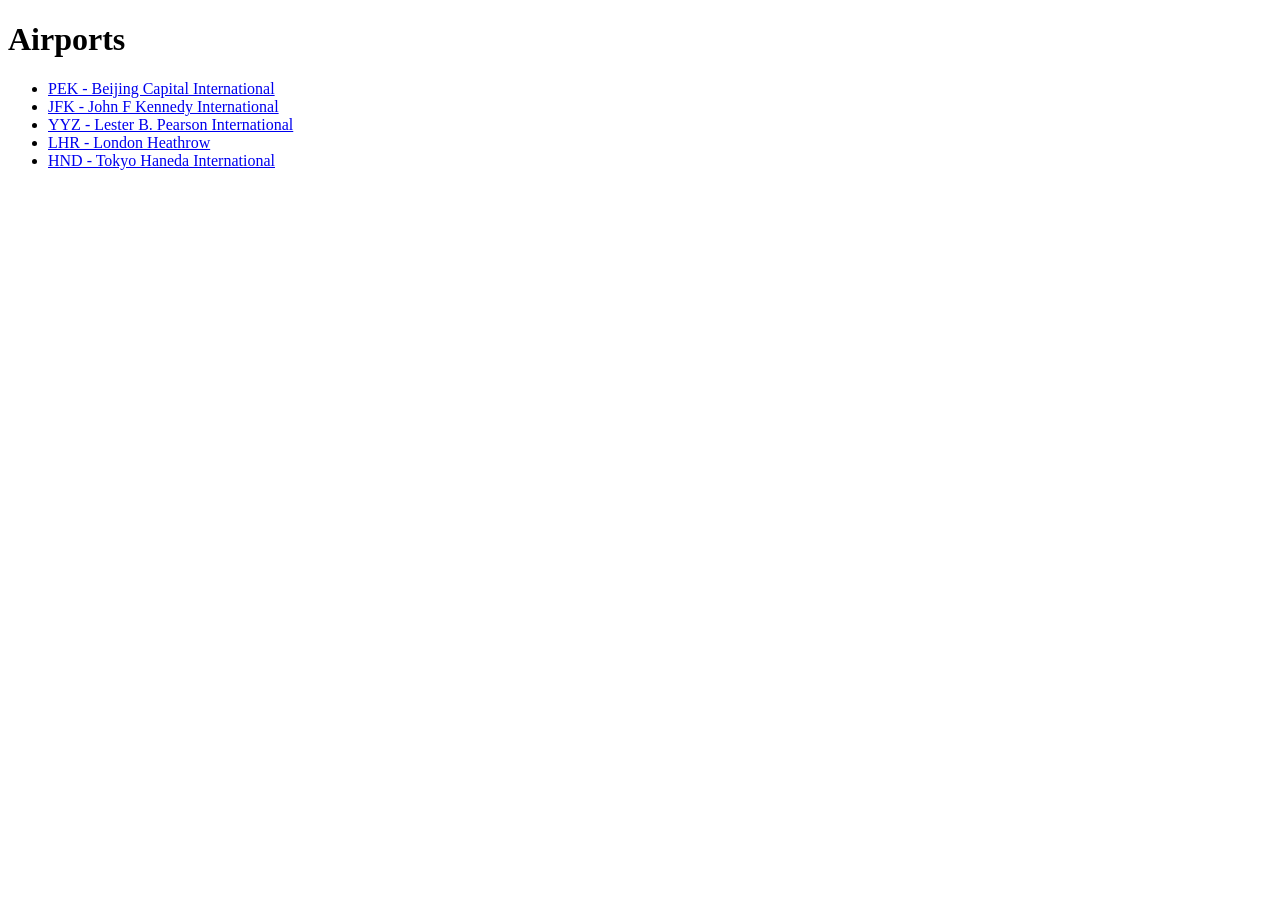
<file: index.html>
<!DOCTYPE html>
<html>

<head>
    <meta charset="utf-8" />
    <title>Strings Practice | COMP1073 Client-Side JavaScript</title>
    <script src="scripts/index.js" defer></script>
</head>

<body>
    <h1>Airports</h1>
    <ul>
        <li>Beijing Capital International, https://goo.gl/maps/iPe5fAqzq8C2 PEK</li>
        <li>John F Kennedy International, https://goo.gl/maps/JWwABmA3MBS2 JFK</li>
        <li>Lester B. Pearson International, https://goo.gl/maps/Ypu1dJLsnQu YYZ</li>
        <li>London Heathrow, https://goo.gl/maps/TFx8SrATdYr LHR</li>
        <li>Tokyo Haneda International, https://goo.gl/maps/5UxH2TxbRtT2 HND</li>
    </ul>
</body>

</html>
</file>
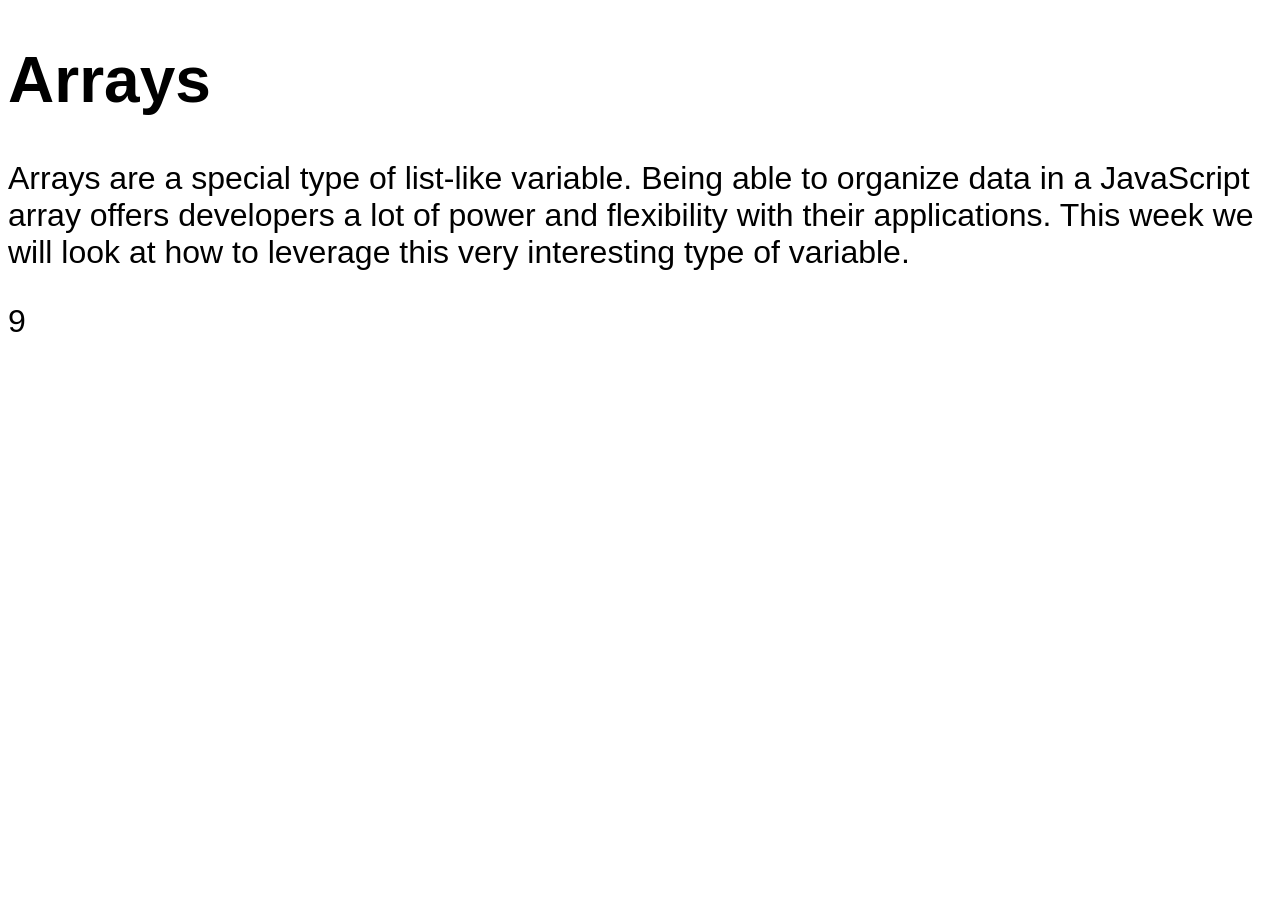
<file: arrays.html>
<!DOCTYPE html>
<html>

<head>
	<meta charset="utf-8" />
	<title>Arrays | COMP1073 Client-Side JavaScript</title>
	<link href="styles.css" rel="stylesheet" />
	<script src="scripts/arrays.js" defer></script>
</head>

<body>
	<h1>Arrays</h1>
	<div>
		<div></div>
	</div>
	<p>Arrays are a special type of list-like variable. Being able to organize data in a JavaScript array offers
		developers a lot of power and flexibility with their applications. This week we will look at how to leverage
		this very interesting type of variable.</p>
	<p></p>
</body>

</html>
</file>
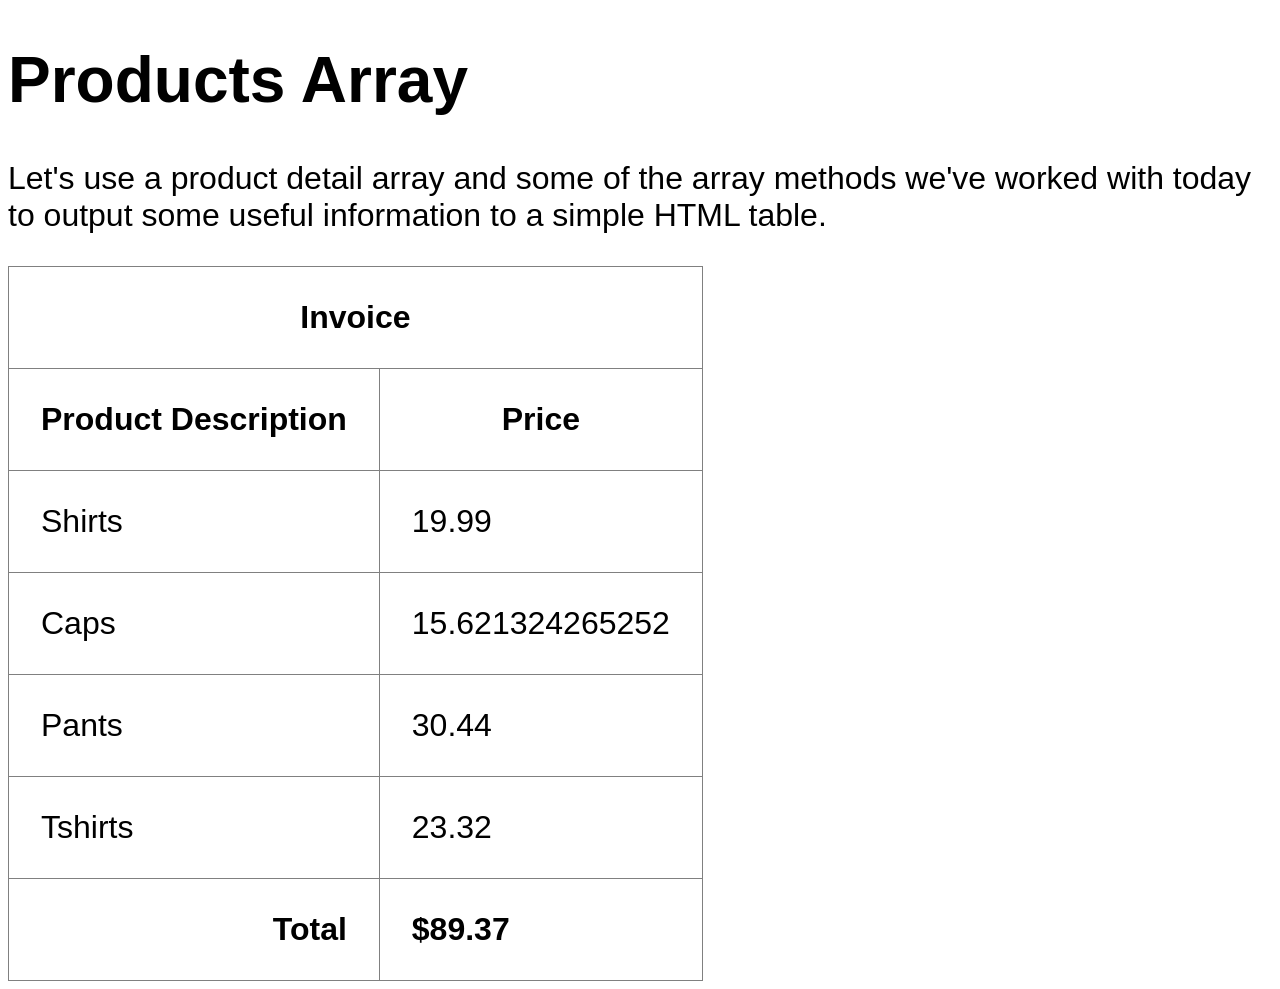
<file: products.html>
<!DOCTYPE html>
<html>

<head>
	<meta charset="utf-8" />
	<title>Products Array | COMP1073 Client-Side JavaScript</title>
	<link href="styles.css" rel="stylesheet" />
	<script src="scripts/products.js" defer></script>
</head>

<body>
	<h1>Products Array</h1>
	<p>Let's use a product detail array and some of the array methods we've worked with today to output some useful
		information to a simple HTML table.</p>
	<table>
		<thead>
			<tr>
				<th colspan="2">Invoice</th>
			</tr>
			<tr>
				<th>Product Description</th>
				<th>Price</th>
			</tr>
		</thead>
		<tfoot>
			<tr>
				<th>Total</th>
				<td></td>
			</tr>
		</tfoot>
		<tbody>
		</tbody>
	</table>
</body>

</html>
</file>
<file: styles.css>
@charset "utf-8";
html {
	font-family: sans-serif;
	font-size: 200%;
}
/* Styles for invoice table
------------------------------------------------------- */
table {
	border-collapse: collapse;
}
td, th {
	border: 1px solid grey;
	padding: 1em;
}
tfoot th {
	text-align: right;
}
tfoot td {
	font-weight: bold;
}
</file>
